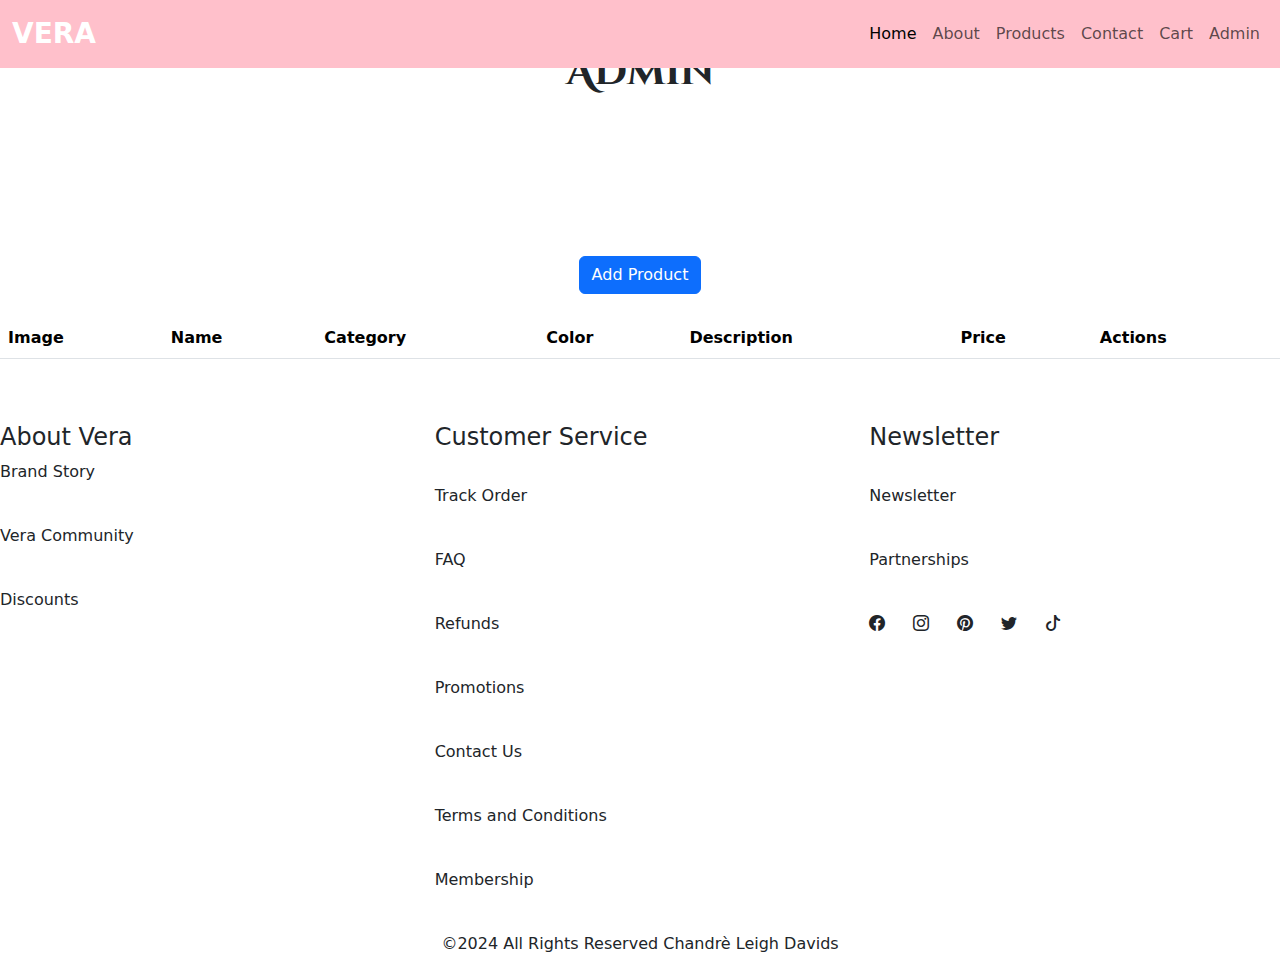
<file: html/admin.html>
<!DOCTYPE html>
<html lang="en">
<head>
    <meta charset="UTF-8">
    <meta name="viewport" content="width=device-width, initial-scale=1.0">
    <title>VERA</title>
    <link href="https://cdn.jsdelivr.net/npm/bootstrap@5.3.3/dist/css/bootstrap.min.css" rel="stylesheet" integrity="sha384-QWTKZyjpPEjISv5WaRU9OFeRpok6YctnYmDr5pNlyT2bRjXh0JMhjY6hW+ALEwIH" crossorigin="anonymous">
    <link rel="stylesheet" href="https://cdn.jsdelivr.net/npm/bootstrap-icons@1.11.3/font/bootstrap-icons.min.css">
    <link rel="apple-touch-icon" sizes="180x180" href="https://chany4.github.io/ecomWEB/images/other/apple-touch-icon.png">
    <link rel="icon" type="image/png" sizes="32x32" href="https://chany4.github.io/ecomWEB/images/other/favicon-32x32.png">
   <link rel="icon" type="image/png" sizes="16x16" href="https://chany4.github.io/ecomWEB/images/other/favicon-16x16.png">
    <link rel="stylesheet" href="/css/styles.css">

</head>
<body>
  <div class="d-flex justify-content-center mt-5">
    <h1>Admin</h1>
  </div>

    <nav id="nav" class="navbar navbar-expand-lg fixed-top">
        <div class="container-fluid">
          <a class="navbar-brand text-white fw-bold fs-3" href="../index.html">VERA</a>
          <button class="navbar-toggler" type="button" data-bs-toggle="collapse" data-bs-target="#navbarNav" aria-controls="navbarNav" aria-expanded="false" aria-label="Toggle navigation">
            <span class="navbar-toggler-icon"></span>
          </button>
          <div class="collapse navbar-collapse justify-content-end" id="navbarNav">
            <ul class="navbar-nav ">
              <li class="nav-item">
                <a class="nav-link active" aria-current="page" href="../index.html">Home</a>
              </li>
              <li class="nav-item">
                <a class="nav-link" href="about.html">About</a>
              </li>
              <li class="nav-item">
                <a class="nav-link" href="products.html">Products</a>
              </li>
              <li class="nav-item">
                <a class="nav-link" href="contact.html">Contact</a>
              </li>
              <li class="nav-item">
                <a class="nav-link" href="cart.html">Cart</a>
              </li>
              <li class="nav-item">
                <a class="nav-link" href="admin.html">Admin</a>
              </li>
            </ul>
          </div>
        </div>
      </nav>

      <br>

      
        <main>
          <div class="row">
            <div class="col-12 d-flex flex-column align-items-center justify-content-center">

            <!-- Button to Open the Modal -->
            <button type="button" class="btn btn-primary mb-4" data-bs-toggle="modal" data-bs-target="#addProductModal" id="Modal-div">
              Add Product
              </button>
              </div>
            </div>
            <div class="container">
              <!-- The Modal -->
              <div class="modal" id="addProductModal">
                  <div class="modal-dialog">
                      <div class="modal-content">
                          <div class="modal-header">
                              <h4 class="modal-title">Add Product</h4>
                              <button type="button" class="close" data-bs-dismiss="modal">&times;</button>
                          </div>
                          <div class="modal-body">
                              <form id="productForm">
                                  <div class="form-group">
                                      <label for="productImg">Image URL:</label>
                                      <input type="text" class="form-control" id="productImg" required>
                                  </div>
                                  <div class="form-group">
                                      <label for="productName">Name:</label>
                                      <input type="text" class="form-control" id="productName" required>
                                  </div>
                                  <div class="form-group">
                                      <label for="productCategory">Category:</label>
                                      <input type="text" class="form-control" id="productCategory" required>
                                  </div>
                                  <div class="form-group">
                                      <label for="productColor">Color:</label>
                                      <input type="text" class="form-control" id="productColor" required>
                                  </div>
                                  <div class="form-group">
                                      <label for="productDescription">Description:</label>
                                      <input type="text" class="form-control" id="productDescription" required>
                                  </div>
                                  <div class="form-group">
                                      <label for="productPrice">Price:</label>
                                      <input type="number" class="form-control" id="productPrice" required>
                                  </div>
                                  <button type="submit" class="btn btn-primary">Add Product</button>
                              </form>
                          </div>
                          <div class="modal-footer">
                              <button type="button" class="btn btn-danger" data-bs-dismiss="modal">Close</button>
                          </div>
                      </div>
                  </div>
              </div>
              <table class="table checkoutTable" id="productTable">
                  <thead>
                      <tr>
                          <th>Image</th>
                          <th>Name</th>
                          <th>Category</th>
                          <th>Color</th>
                          <th>Description</th>
                          <th>Price</th>
                          <th>Actions</th>
                      </tr>
                  </thead>
                  <tbody id="productList">
                  </tbody>
              </table>
          </div>
        </main>


      <footer>
        <div class="container">
              <br><br>
              <div class="row">
                <div class="col col-4">
                    <h4 id="h4-foooter">About Vera</h4>
                    <p>Brand Story</p><br>
                    <p>Vera Community</p><br>
                    <p>Discounts</p>
                </div>
                <div class="col col-4">
                    <h4 id="h4-foooter">Customer Service</h4><br>
                    <p>Track Order</p><br>
                    <p>FAQ</p><br>
                    <p>Refunds</p><br>
                    <p>Promotions</p><br>
                    <p>Contact Us</p><br>
                    <p>Terms and Conditions</p><br>
                    <p>Membership</p><br>
                </div>
                <div class="col col-4">
                    <h4 id="h4-foooter">Newsletter</h4><br>
                    <p>Newsletter</p><br>
                    <p>Partnerships</p><br>
                    <div class="row col-12" id="i">
                        <i class="bi bi-facebook"></i>
                        <i class="bi bi-instagram"></i>
                        <i class="bi bi-pinterest"></i>
                        <i class="bi bi-twitter"></i>
                        <i class="bi bi-tiktok"></i>
                      </div>
                </div>
              </div>
              <div class="row">
                <span #p>©2024 All Rights Reserved Chandrè Leigh Davids </span>
              </div>
               </div>
        </div>
       
  
  <!--  -->
      </footer>



    <script src="/script/admin.js"></script>
    <script src="https://ajax.googleapis.com/ajax/libs/jquery/3.5.1/jquery.min.js"></script>
    <script src="https://cdnjs.cloudflare.com/ajax/libs/popper.js/1.16.0/umd/popper.min.js"></script>
    <script src="https://cdn.jsdelivr.net/npm/bootstrap@5.3.3/dist/js/bootstrap.bundle.min.js" integrity="sha384-YvpcrYf0tY3lHB60NNkmXc5s9fDVZLESaAA55NDzOxhy9GkcIdslK1eN7N6jIeHz" crossorigin="anonymous"></script>
</body>
</html>
</file>
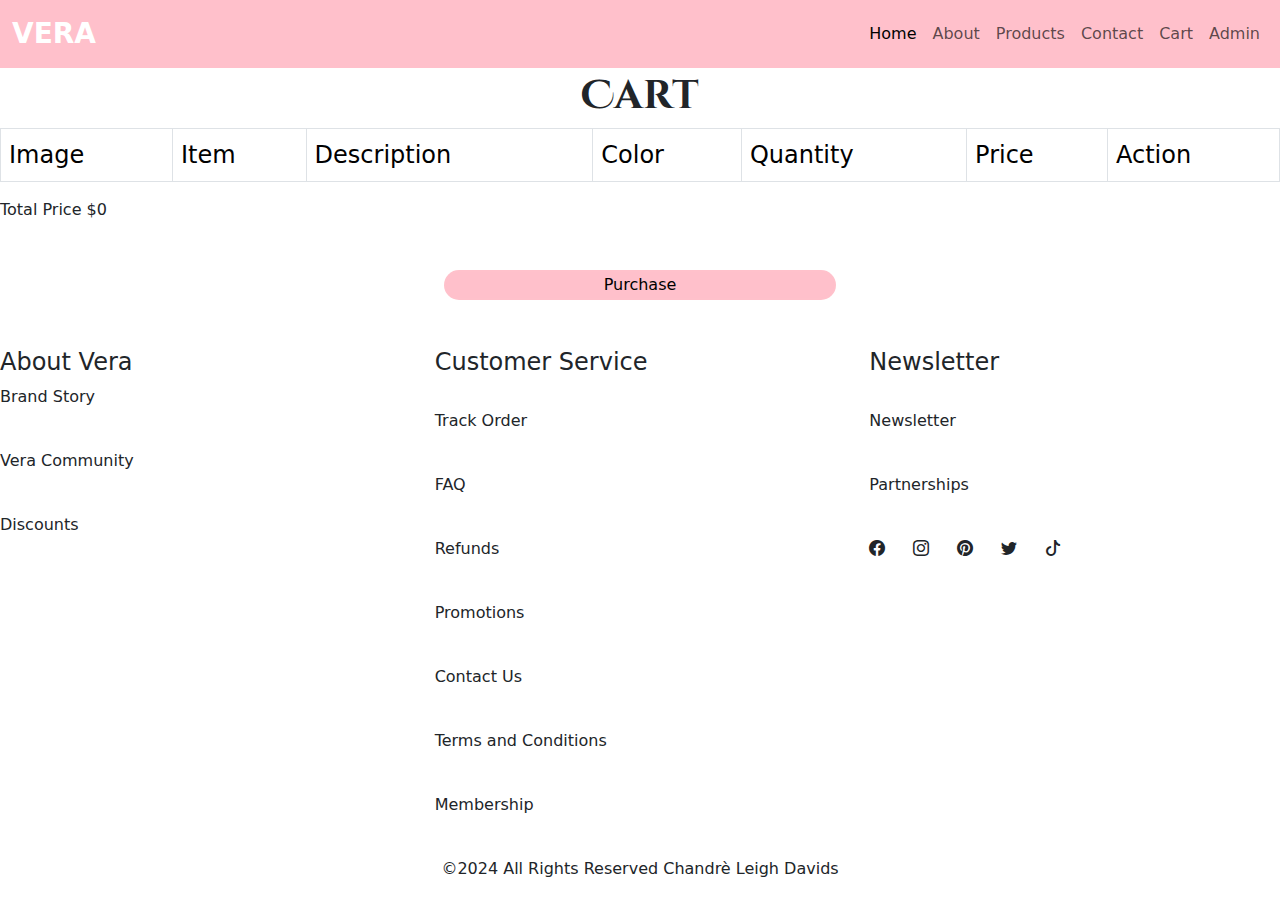
<file: html/cart.html>
<!DOCTYPE html>
<html lang="en">
<head>
    <meta charset="UTF-8">
    <meta name="viewport" content="width=device-width, initial-scale=1.0">
    <title>VERA</title>
    <link href="https://cdn.jsdelivr.net/npm/bootstrap@5.3.3/dist/css/bootstrap.min.css" rel="stylesheet" integrity="sha384-QWTKZyjpPEjISv5WaRU9OFeRpok6YctnYmDr5pNlyT2bRjXh0JMhjY6hW+ALEwIH" crossorigin="anonymous">
    <link rel="stylesheet" href="https://cdn.jsdelivr.net/npm/bootstrap-icons@1.11.3/font/bootstrap-icons.min.css">
    <link rel="apple-touch-icon" sizes="180x180" href="https://chany4.github.io/ecomWEB/images/other/apple-touch-icon.png">
    <link rel="icon" type="image/png" sizes="32x32" href="https://chany4.github.io/ecomWEB/images/other/favicon-32x32.png">
   <link rel="icon" type="image/png" sizes="16x16" href="https://chany4.github.io/ecomWEB/images/other/favicon-16x16.png">
    <link rel="stylesheet" href="/css/styles.css">
</head>
<body>
    <nav id="nav" class="navbar navbar-expand-lg fixed-top">
        <div class="container-fluid">
          <a class="navbar-brand text-white fw-bold fs-3" href="../index.html">VERA</a>
          <button class="navbar-toggler" type="button" data-bs-toggle="collapse" data-bs-target="#navbarNav" aria-controls="navbarNav" aria-expanded="false" aria-label="Toggle navigation">
            <span class="navbar-toggler-icon"></span>
          </button>
          <div class="collapse navbar-collapse justify-content-end" id="navbarNav">
            <ul class="navbar-nav ">
              <li class="nav-item">
                <a class="nav-link active" aria-current="page" href="../index.html">Home</a>
              </li>
              <li class="nav-item">
                <a class="nav-link" href="about.html">About</a>
              </li>
              <li class="nav-item">
                <a class="nav-link" href="products.html">Products</a>
              </li>
              <li class="nav-item">
                <a class="nav-link" href="contact.html">Contact</a>
              </li>
              <li class="nav-item">
                <a class="nav-link" href="cart.html">Cart</a>
              </li>
              <li class="nav-item">
                <a class="nav-link" href="admin.html">Admin</a>
              </li>
            </ul>
          </div>
        </div>
      </nav>
      </nav>

      <br>

      <main>

        <div class="d-flex justify-content-center mt-5">
          <h1>Cart</h1>
        </div>
        
        <div id="cartProducts" class="container">
        </div>
        <div total-price></div>
        
        <div class="row mt-5">
          <button id="purchaseButton" class="purchase-button mx-auto">Purchase</button>
        </div>
        
        
      </main>


      <footer>
        <div class="container">
              <br><br>
              <div class="row">
                <div class="col col-4">
                    <h4 id="h4-foooter">About Vera</h4>
                    <p>Brand Story</p><br>
                    <p>Vera Community</p><br>
                    <p>Discounts</p>
                </div>
                <div class="col col-4">
                    <h4 id="h4-foooter">Customer Service</h4><br>
                    <p>Track Order</p><br>
                    <p>FAQ</p><br>
                    <p>Refunds</p><br>
                    <p>Promotions</p><br>
                    <p>Contact Us</p><br>
                    <p>Terms and Conditions</p><br>
                    <p>Membership</p><br>
                </div>
                <div class="col col-4">
                    <h4 id="h4-foooter">Newsletter</h4><br>
                    <p>Newsletter</p><br>
                    <p>Partnerships</p><br>
                    <div class="row col-12" id="i">
                        <i class="bi bi-facebook"></i>
                        <i class="bi bi-instagram"></i>
                        <i class="bi bi-pinterest"></i>
                        <i class="bi bi-twitter"></i>
                        <i class="bi bi-tiktok"></i>
                      </div>
                </div>
              </div>
              <div class="row">
                <span #p>©2024 All Rights Reserved Chandrè Leigh Davids </span>
              </div>
               </div>
        </div>
       
  
  <!--  -->
      </footer>




    <script src="/script/checkout.js"></script>
    <script src="https://cdn.jsdelivr.net/npm/bootstrap@5.3.3/dist/js/bootstrap.bundle.min.js" integrity="sha384-YvpcrYf0tY3lHB60NNkmXc5s9fDVZLESaAA55NDzOxhy9GkcIdslK1eN7N6jIeHz" crossorigin="anonymous"></script>
</body>
</html>
</file>
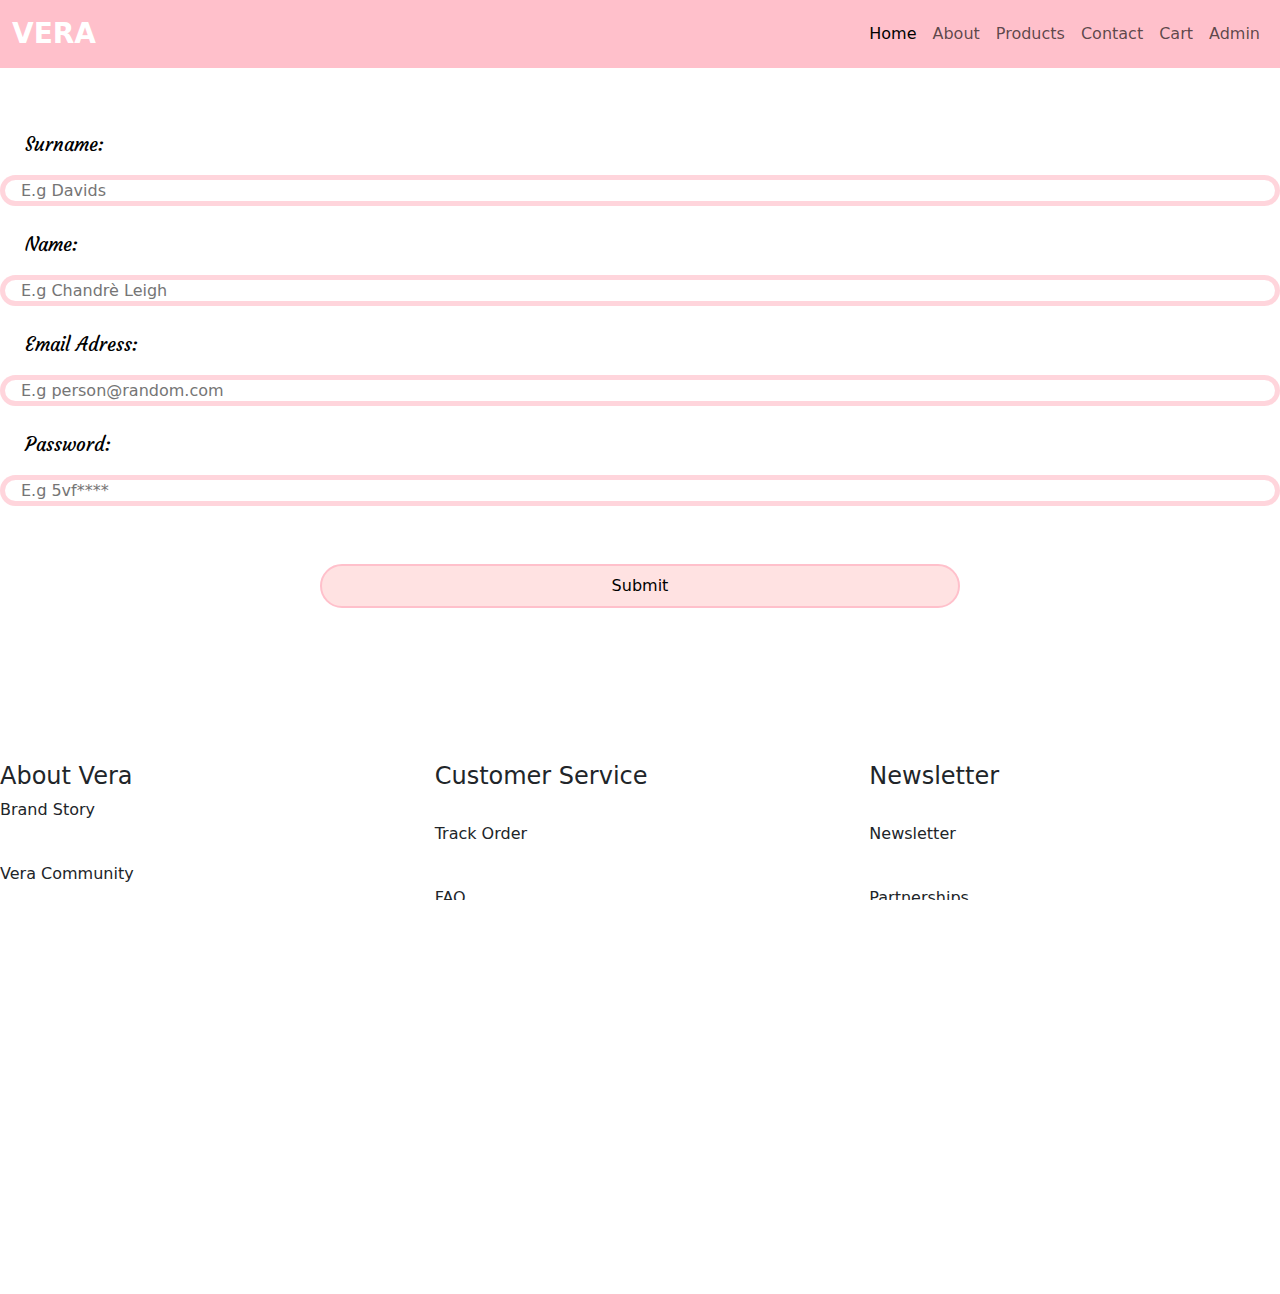
<file: html/login.html>
<!DOCTYPE html>
<html lang="en">
<head>
    <meta charset="UTF-8">
    <meta name="viewport" content="width=device-width, initial-scale=1.0">
    <title>VERA</title>
    <link href="https://cdn.jsdelivr.net/npm/bootstrap@5.3.3/dist/css/bootstrap.min.css" rel="stylesheet" integrity="sha384-QWTKZyjpPEjISv5WaRU9OFeRpok6YctnYmDr5pNlyT2bRjXh0JMhjY6hW+ALEwIH" crossorigin="anonymous">
    <link rel="stylesheet" href="https://cdn.jsdelivr.net/npm/bootstrap-icons@1.11.3/font/bootstrap-icons.min.css">
    <link rel="apple-touch-icon" sizes="180x180" href="https://chany4.github.io/ecomWEB/images/other/apple-touch-icon.png">
    <link rel="icon" type="image/png" sizes="32x32" href="https://chany4.github.io/ecomWEB/images/other/favicon-32x32.png">
   <link rel="icon" type="image/png" sizes="16x16" href="https://chany4.github.io/ecomWEB/images/other/favicon-16x16.png">
    <link rel="stylesheet" href="/css/styles.css">
</head>
<body id="login">
    <main>
         <!-- nav bar -->
         <nav id="nav" class="navbar navbar-expand-lg fixed-top">
            <div class="container-fluid">
              <a class="navbar-brand text-white fw-bold fs-3" href="../index.html">VERA</a>
              <button class="navbar-toggler" type="button" data-bs-toggle="collapse" data-bs-target="#navbarNav" aria-controls="navbarNav" aria-expanded="false" aria-label="Toggle navigation">
                <span class="navbar-toggler-icon"></span>
              </button>
              <div class="collapse navbar-collapse justify-content-end" id="navbarNav">
                <ul class="navbar-nav ">
                  <li class="nav-item">
                    <a class="nav-link active" aria-current="page" href="../index.html">Home</a>
                  </li>
                  <li class="nav-item">
                    <a class="nav-link" href="about.html">About</a>
                  </li>
                  <li class="nav-item">
                    <a class="nav-link" href="products.html">Products</a>
                  </li>
                  <li class="nav-item">
                    <a class="nav-link" href="contact.html">Contact</a>
                  </li>
                  <li class="nav-item">
                    <a class="nav-link" href="cart.html">Cart</a>
                  </li>
                  <li class="nav-item">
                    <a class="nav-link" href="admin.html">Admin</a>
                  </li>
                </ul>
              </div>
            </div>
          </nav>
    </main>

    <section>

        <div class="container" >
            <div class="row">
              <div class="col" id="contact-section">
                <form action="">
                  <label for="">
                    <p id="p-login">Surname: </p>
                    <input type="text" placeholder="E.g Davids" id="input-login">
                  </label>
                  <br><br>
                  <label for="">
                    <p id="p-login">Name: </p>
                    <input type="text" placeholder="E.g Chandrè Leigh" id="input-login">
                  </label>
                  <br><br>
                  <label for="">
                    <p id="p-login">Email Adress:</p>
                    <input type="email" placeholder="E.g person@random.com" id="input-login">
                  </label>
                  <br><br>
                  <label for="">
                    <p id="p-login">Password:</p>
                    <input type="password" placeholder="E.g 5vf****" id="input-login">
                  </label>
                  <br><br><br>
                  <input type="submit" id="submit-button-login">
                </form>
                <br><br>
              </div>
           </div>
    </section>
<!-- hehe -->

    <br><br>
    <footer>
      <div class="container">
            <br><br>
            <div class="row">
              <div class="col col-4">
                  <h4 id="h4-foooter">About Vera</h4>
                  <p>Brand Story</p><br>
                  <p>Vera Community</p><br>
                  <p>Discounts</p>
              </div>
              <div class="col col-4">
                  <h4 id="h4-foooter">Customer Service</h4><br>
                  <p>Track Order</p><br>
                  <p>FAQ</p><br>
                  <p>Refunds</p><br>
                  <p>Promotions</p><br>
                  <p>Contact Us</p><br>
                  <p>Terms and Conditions</p><br>
                  <p>Membership</p><br>
              </div>
              <div class="col col-4">
                  <h4 id="h4-foooter">Newsletter</h4><br>
                  <p>Newsletter</p><br>
                  <p>Partnerships</p><br>
                  <div class="row col-12" id="i">
                      <i class="bi bi-facebook"></i>
                      <i class="bi bi-instagram"></i>
                      <i class="bi bi-pinterest"></i>
                      <i class="bi bi-twitter"></i>
                      <i class="bi bi-tiktok"></i>
                    </div>
              </div>
            </div>
            <div class="row">
              <span #p>©2024 All Rights Reserved Chandrè Leigh Davids </span>
            </div>
             </div>
      </div>
     

<!--  -->
    </footer>


    <script src="/script/code.js"></script>
    <script src="https://cdn.jsdelivr.net/npm/bootstrap@5.3.3/dist/js/bootstrap.bundle.min.js" integrity="sha384-YvpcrYf0tY3lHB60NNkmXc5s9fDVZLESaAA55NDzOxhy9GkcIdslK1eN7N6jIeHz" crossorigin="anonymous"></script>

    
</body>
</html>
</file>
<file: css/styles.css>
/* All*/

/* Font Family */
/* ABeeZee */
@import url('https://fonts.googleapis.com/css2?family=ABeeZee:ital@0;1&display=swap');
/* great vibes*/
@import url('https://fonts.googleapis.com/css2?family=Great+Vibes&display=swap');
/* Cinzel Decorative */
@import url('https://fonts.googleapis.com/css2?family=Cinzel+Decorative:wght@400;700;900&display=swap');
/* Courgette */
@import url('https://fonts.googleapis.com/css2?family=Courgette&display=swap');
/* Uncial Antiqua */
@import url('https://fonts.googleapis.com/css2?family=Uncial+Antiqua&display=swap');


link[rel="icon"] {
    /* Adjust the size as needed */
    width: 100%;
    height: auto;
}

html,body{
    margin: 0;
    padding: 0;
    overflow-x: hidden;
    
}

::-webkit-scrollbar{
    display: none;
}

#nav{
    background-color: pink;
    object-fit: contain;
}
#nav li:hover {
    text-decoration: underline;
    transition: text-decoration-color 2s ease-in-out;
    color: white;
}
  

footer{
    background-color: white;
}

.bi{
    max-width:5%;
}

#i {
    display: flex;
    flex-wrap: nowrap;
    justify-content: flex-start;
    background-color: white;
    gap: 20px;
  }
  
  #i i {
    flex: 1;
    text-align: center;
  }

 

  .row{
    text-align: center;
}

button:hover{
    cursor: grab;
}

.container, .container-lg, .container-md, .container-sm {
    max-width: 100%;
    margin: 0;
    padding: 0;
}




/* Home */

#home{
    background-image: linear-gradient(rgb(255, 207, 215),rgb(255, 226, 231),white);
}


#bestSellers{
    width: 263px;
    height: 205px;
    border-radius: 20px;
    object-fit: contain;
}

#homeWall{
    margin-top:4%;
}

#best-sellers-image{
    object-fit: contain;
}

#img{
    object-fit: contain;
    border-radius: 15px;
}

.card{
    background-color: pink;
}

#img2{
    object-fit: contain;
    max-width: 100%;
    height: 40%;
    
}
.col{
    background-size: contain;
}

h2{
    font-family: "Cinzel Decorative", serif;
  font-weight: 700;
  font-style: normal;
}

h1{
    font-family: "Cinzel Decorative", serif;
  font-weight: 700;
  font-style: normal;
}

h5{
    font-family: "Courgette", cursive;
    font-weight: 400;
    font-style: normal;
}

#carousel-inner{
    background-color: white;
}

#customer-service{
    height: 20%;
}

#collaborations{
    height: 20%;
}

.Delivery{
    padding-top: 25px;
}
#customer-service:hover{
    transform: scale(115%) ;
    transition: .5s ease-in-out;
}
#collaborations:hover{
    transform: scale(115%) ;
    transition: .5s ease-in-out;
}

#deliveries:hover{
    transform: scale(115%) ;
    transition: .5s ease-in-out;
}

p{
    text-align: left;
}

#h4-foooter{
    text-align: left;

}

#carouselExampleIndicators{
    margin-top: 20%;
}



#container{
    max-width: 110%;
    width: 105%;
    box-sizing: border-box;
    background-color: white;
    border-radius: 30px;
    background: #ffa8c7;
    box-shadow: inset 20px 20px 35px #d98fa9,
            inset -20px -20px 35px #ffc1e5;

}
.slider-wrapper .image-list{
display: grid;
gap: 18px;
font-size: 0;
margin-top: 32px;
stroke-width: none;
overflow-x: scroll;
grid-template-columns: repeat(12, 1fr);
}

/* how to style scroll bar */
.slider-wrapper .image-list .image-item{
width: 200px;
height: 300px;
object-fit: cover;
}

#button-best-sellers{
    width: 50%;
    background-color: palevioletred;
    color: white;
    border-radius: 10px;
    border: none;
}

#button-best-sellers:active{
   width: 50%;
    background-color:white;
    color: palevioletred ;
    border-radius: 8px;
    border: none;
}
.flip-card {
    background-color: transparent;
    width: 300px;
    height: 300px;
    perspective: 1000px;
  }
  
  .flip-card-inner {
    position: relative;
    width: 100%;
    height: 100%;
    text-align: center;
    transition: transform 0.6s;
    transform-style: preserve-3d;
    box-shadow: 0 4px 8px 0 rgba(0,0,0,0.2);
  }
  
  .flip-card:hover .flip-card-inner {
    transform: rotateY(180deg);
  }
  
  .flip-card-front, .flip-card-back {
    position: absolute;
    width: 100%;
    height: 100%;
    -webkit-backface-visibility: hidden;
    backface-visibility: hidden;
  }
  
  .flip-card-front {
    background-color: #bbb;
    color: black;
  }
  
  .flip-card-back {
    background-color: #2980b9;
    color: white;
    transform: rotateY(180deg);
  }

/* about */

/* style the news letter */


#about{
    background-image: url('https://chany4.github.io/ecomWEB/images/other/pexels-eberhardgross-2217366.jpg');
}


#about-row-1{
    margin-top: 10%;
    display: flex;
    justify-content: center;
}

#about-row-1 {
    display: flex;
    justify-content: space-between;
    align-items: center;
  }

  #img-2 {
    width: 20%;
  }

  #img-2 img {
    width: 100%;
    height: auto;
  }

  #about-us {
    width: 30%;
    text-align: center;

  }

  #about-us h1 {
    margin: 20px 0;

  }

/* make a media query to make about us bigger */


.p1 .p3{
    text-align: right;
    font-size: larger;
}
a{
    text-decoration: none;
}

#about-img{
    border-radius: 12px;
}

#email-about{
    background-color: pink;
    padding: 2%;
    border-radius: 15px;
}

#news-letter-input{
border-radius:20px;
}

#news-letter-input-button{
border-radius:20px;
color: black;
background-color: white;
border: none;
width: 8%;
height: 30%;
}

/* login */

#login{
    background-image: url('https://chany4.github.io/ecomWEB/images/about/pexels-eberhardgross-844297.jpg');
  background-size: 100% 100%; 
  background-repeat: no-repeat;
  width: 100%;
  height: 100vh; 
  object-fit: cover; 
}

#p-login{
    font-family: "Courgette", cursive;
    font-weight: 400;
    font-style: normal;
    font-size: larger;
    color: black;
}

#log-in-button{
    width: 152px;
    height: 44px;
    background-color: rgb(255, 226, 226);
    border-radius: 25px;
    border: 2px solid pink;
    position: fixed;
    top: 10%; 
    right: 0;
    margin: 10px;
    z-index: 1;
}
#submit-button-login{
    width: 50%;
    height: 44px;
    background-color: rgb(255, 226, 226);
    border-radius: 25px;
    border: 2px solid pink;
    margin: 10px;
}

#input-login{
    width: 100%;
    background-color: white;
    border: 5px solid rgba(255, 192, 203, 0.673);
    height: 100%;
    border-radius: 25px;
    text-indent: 14px;
}

/* contact */

/* add media uery for the  two columns to wrap stuff to wrap */

#contact {
    background-image: url('https://chany4.github.io/ecomWEB/images/other/854002-hd_1920_1080_24fps-ezgif.com-video-to-gif-converter.gif');
    background-repeat: no-repeat;
    background-size: cover;
    background-position: center;
  }

#contact-section{
    margin-top: 10%;
}


#input{
    width: 100%;
    background-color: pink;
    border: 2px solid rgba(255, 192, 203, 0.673);
    height: 100%;
    border-radius: 25px;
    text-indent: 14px;
}
#submit-button{
    width: 30%;
    background-color: pink;
    border: 2px solid rgba(255, 192, 203, 0.673);
    height: 100%;
    border-radius: 25px;
}
label{
    width: 100%;
    text-indent: 5px;
}
#p{
    text-align: start;
    text-indent: 15px;
    font-family: "Uncial Antiqua", system-ui;
    font-weight: 400;
    font-style: normal;
    font-size: larger;
}

textarea{
    background-color: pink;
    border: 3px solid pink;
    width: 100%;
    border-radius: 12px;
    text-indent: 15px;
}

#p-login{
    text-indent: 25px;
}



/* products */
#all-products{
    margin-top: 5%;
}
#section{
    margin-top: 90px;
}

#search-bar{
    max-width:350px ;
}


/* make media queries for this */
#search-bar{
    border: 2px solid black;
    width: 20%;
    margin-left: 1.5%;
}

/* cart */
#cart_table{
    margin-top: 5%;
}

td{
    font-size: 1.5rem;
}

.container-fluid6 {
    margin: 2em 0 0;
    min-height: 70svh;
}


/* Admin */

#Modal-div{
    margin-top: 10%;
}
.mom{
    border: 1px solid gray;
}

#purchaseButton{
    width: 30%;
    background-color: pink;
    border: 2px solid rgba(255, 192, 203, 0.673);
    height: 100%;
    border-radius: 25px;
}
</file>
